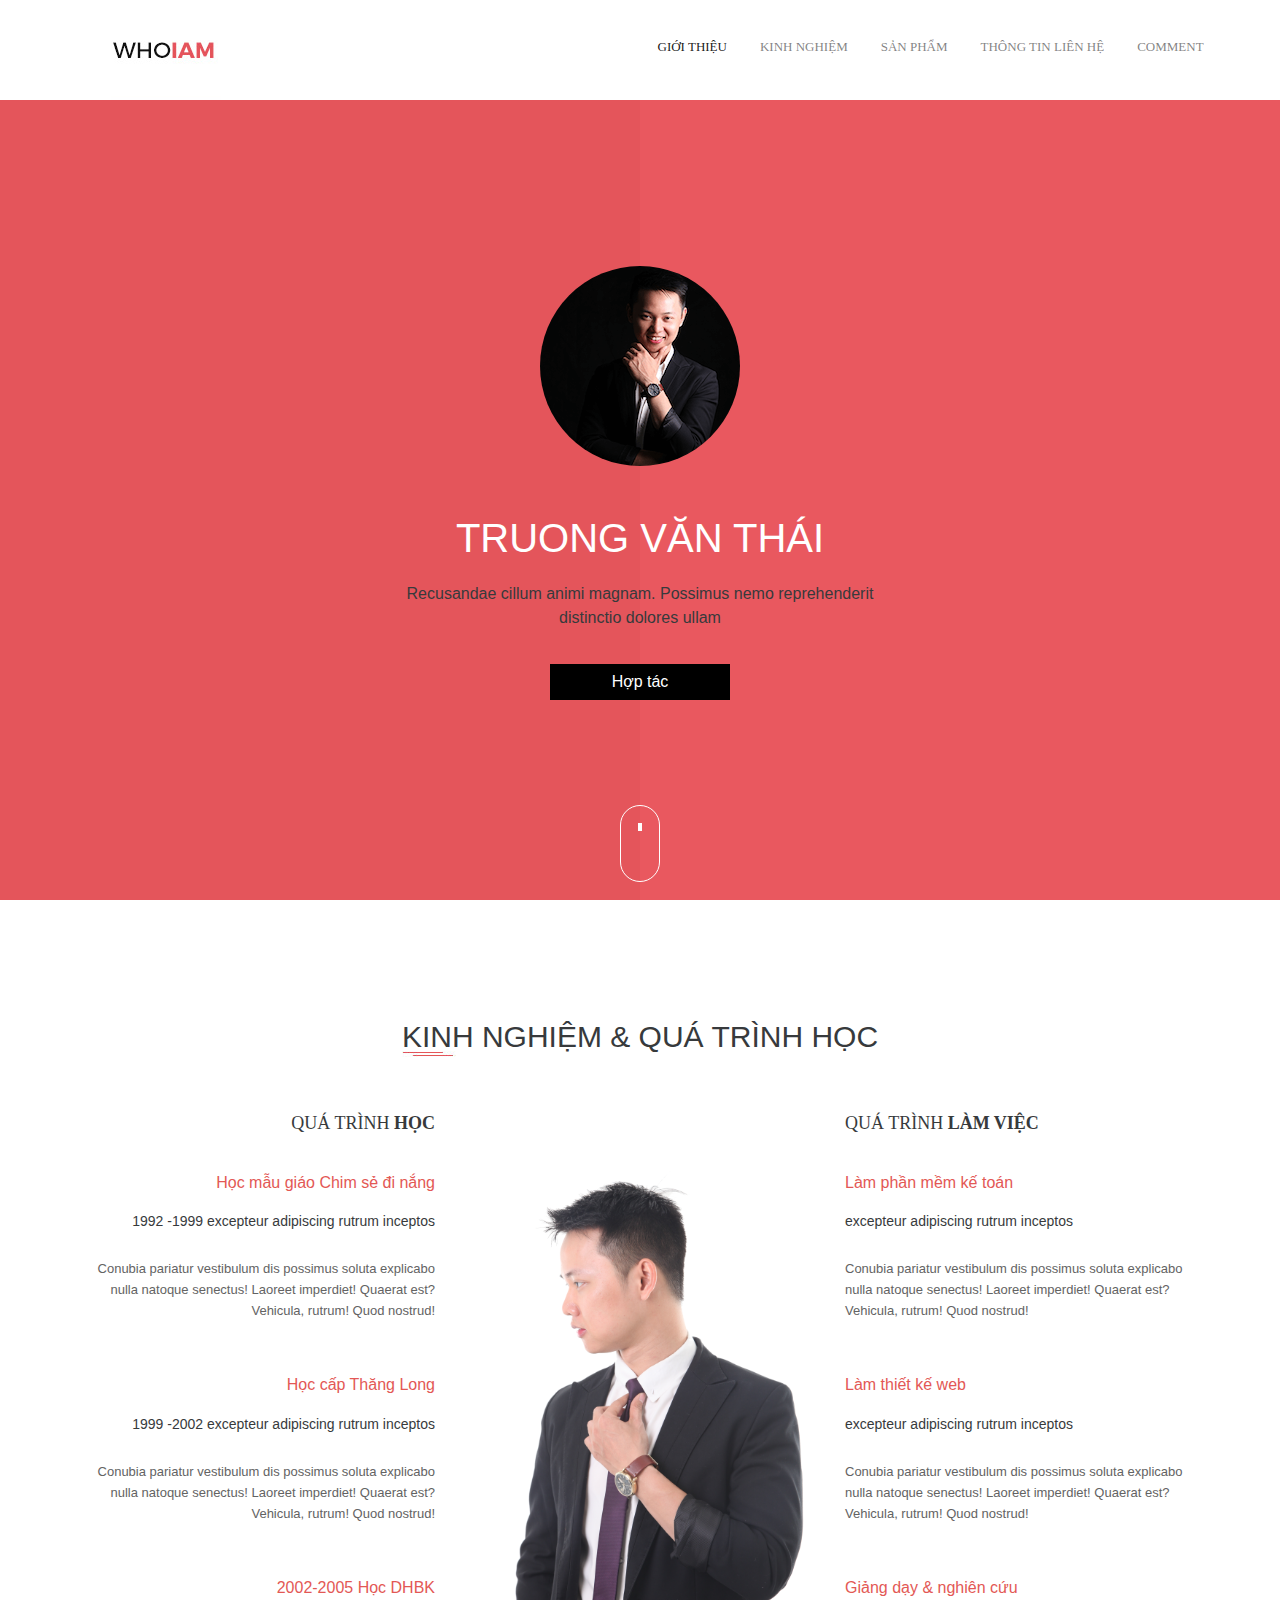
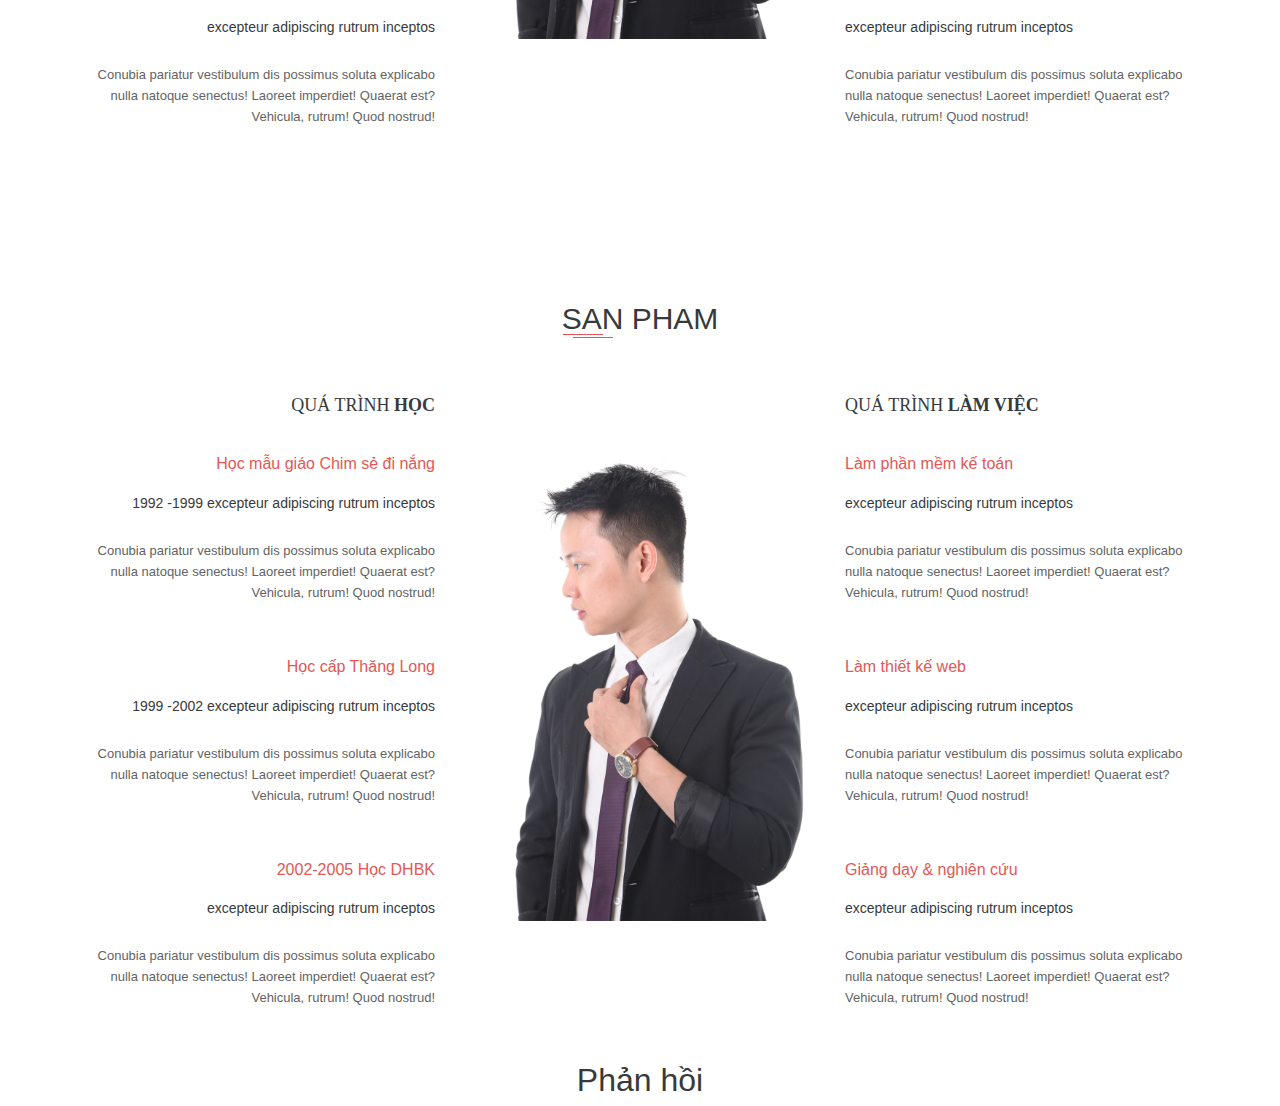
<file: index.html>
<!DOCTYPE html>
<html lang="en"><head>
	<title> Truong Van Thai - Frontend Design </title>
	<meta charset="utf-8">
	<meta name="viewport" content="width=device-width, initial-scale=1">  
	<script type="text/javascript" src="vendor/bootstrap.js"></script>
 	<script type="text/javascript" src="1.js"></script>
	<link rel="stylesheet" href="vendor/bootstrap.css">
	<link rel="stylesheet" href="vendor/font-awesome.css">
 	<link rel="stylesheet" href="1.css">
<meta property="fb:app_id" content="668018136714370"/>
 	<script>
  (function(i,s,o,g,r,a,m){i['GoogleAnalyticsObject']=r;i[r]=i[r]||function(){
  (i[r].q=i[r].q||[]).push(arguments)},i[r].l=1*new Date();a=s.createElement(o),
  m=s.getElementsByTagName(o)[0];a.async=1;a.src=g;m.parentNode.insertBefore(a,m)
  })(window,document,'script','https://www.google-analytics.com/analytics.js','ga');

  ga('create', 'UA-90708823-1', 'auto');
  ga('send', 'pageview');

</script>
</head>
 <body > 
 <!-- <script>
  window.fbAsyncInit = function() {
    FB.init({
      appId      : '668018136714370',
      xfbml      : true,
      version    : 'v2.8'
    });
    FB.AppEvents.logPageView();
  };

  (function(d, s, id){
     var js, fjs = d.getElementsByTagName(s)[0];
     if (d.getElementById(id)) {return;}
     js = d.createElement(s); js.id = id;
     js.src = "//connect.facebook.net/en_US/sdk.js";
     fjs.parentNode.insertBefore(js, fjs);
   }(document, 'script', 'facebook-jssdk'));
</script> -->

<div class="menutop">

	<nav class="navbar navbar-light bg-faded navbar-fixed-top">
	<div class="container">
		<a class="navbar-brand" href="#"> <img src="images/logo.png" alt="Logo vietnd"></a>
		<ul class="nav navbar-nav float-xs-right">
			<li class="nav-item active">
				<a class="nav-link" href="">Giới thiệu <span class="sr-only">(current)</span></a>
			</li>
			<li class="nav-item">
				<a class="nav-link kn" href="#"  >Kinh nghiệm</a>
			</li>
			<li class="nav-item">
				<a class="nav-link sp" href="#">Sản phẩm</a>
			</li>
			<li class="nav-item">
				<a class="nav-link" href="lienhe.html">Thông tin liên hệ</a>
			</li>
			<li class="nav-item">
				<a class="nav-link cm" href="#">Comment</a>
			</li>
		</ul>
	  </div>
	</nav>

 </div> <!-- het menu  -->

 	<div class="khoitt1">
 
	 	<div class="container text-xs-center">

		 	<div class="tt">
		 		<img src="images/avatar.png" alt="">
		 		<h2>Truong Văn Thái </h2>
		 		<p>Recusandae cillum animi magnam. Possimus nemo reprehenderit distinctio dolores ullam</p>
		 		<a href="" class="nuthire btn btn-primary"> Hợp tác </a>
		 	</div>
	 		
			<div class="xuong"></div>
	 	</div>
    </div>   <!-- HET PHAN KHOTT -->
  	
 </div>

 <div class="edu" id="khoiedu">
 	<div class="container">
 		<div class="row">
 			<div class="col-sm-12 tieudeto text-xs-center">
 				<h1>Kinh nghiệm & Quá trình học</h1>
 			</div>
 			<div class="col-sm-4 cot1_3">
 				<h2 class="tieudecap2  text-sm-right text-xs-center"> Quá trình <span class="dam">học</span>  </h2>
 				<div class="khoittnho text-sm-right text-xs-center">
 					<h3 class="tieudecap3"> Học mẫu giáo Chim sẻ đi nắng</h3>
 					<span class="motaqt"> 1992 -1999  excepteur adipiscing rutrum inceptos  </span>
 					<p>Conubia pariatur vestibulum dis possimus soluta explicabo nulla natoque senectus! Laoreet imperdiet! Quaerat est? Vehicula, rutrum! Quod nostrud! </p>
 				</div>
				<div class="khoittnho text-sm-right text-xs-center">
 					<h3 class="tieudecap3"> Học cấp Thăng Long</h3>
 					<span class="motaqt"> 1999 -2002 excepteur adipiscing rutrum inceptos  </span>
 					<p>Conubia pariatur vestibulum dis possimus soluta explicabo nulla natoque senectus! Laoreet imperdiet! Quaerat est? Vehicula, rutrum! Quod nostrud! </p>
 				</div>
				<div class="khoittnho text-sm-right text-xs-center">
 					<h3 class="tieudecap3">2002-2005  Học DHBK</h3>
 					<span class="motaqt"> excepteur adipiscing rutrum inceptos  </span>
 					<p>Conubia pariatur vestibulum dis possimus soluta explicabo nulla natoque senectus! Laoreet imperdiet! Quaerat est? Vehicula, rutrum! Quod nostrud! </p>
 				</div>
				
 			</div> <!-- het cot 4/1 -->
			<div class="col-sm-4 cot2_3">
				<img src="images/2.png" alt="" class="img-fluid">
			</div>
			<div class="col-sm-4 cot3_3">
 				<h2 class="tieudecap2  text-sm-left text-xs-center"> Quá trình <span class="dam">làm việc</span>  </h2>
 				<div class="khoittnho text-sm-left text-xs-center">
 					<h3 class="tieudecap3"> Làm phần mềm kế toán</h3>
 					<span class="motaqt"> excepteur adipiscing rutrum inceptos  </span>
 					<p>Conubia pariatur vestibulum dis possimus soluta explicabo nulla natoque senectus! Laoreet imperdiet! Quaerat est? Vehicula, rutrum! Quod nostrud! </p>
 				</div>
				<div class="khoittnho text-sm-left text-xs-center">
 					<h3 class="tieudecap3"> Làm thiết kế web</h3>
 					<span class="motaqt"> excepteur adipiscing rutrum inceptos  </span>
 					<p>Conubia pariatur vestibulum dis possimus soluta explicabo nulla natoque senectus! Laoreet imperdiet! Quaerat est? Vehicula, rutrum! Quod nostrud! </p>
 				</div>
				<div class="khoittnho text-sm-left text-xs-center">
 					<h3 class="tieudecap3"> Giảng dạy & nghiên  cứu</h3>
 					<span class="motaqt"> excepteur adipiscing rutrum inceptos  </span>
 					<p>Conubia pariatur vestibulum dis possimus soluta explicabo nulla natoque senectus! Laoreet imperdiet! Quaerat est? Vehicula, rutrum! Quod nostrud! </p>
 				</div>
				
 			</div> <!-- het cot 4/1 -->
 		</div>
 	</div>	
 </div>  	<!-- end edu  -->


 <div class="edu" id="khoisanpham">
 	<div class="container">
 		<div class="row">
 			<div class="col-sm-12 tieudeto text-xs-center">
 				<h1>San pham</h1>
 			</div>
 			<div class="col-sm-4 cot1_3">
 				<h2 class="tieudecap2  text-sm-right text-xs-center"> Quá trình <span class="dam">học</span>  </h2>
 				<div class="khoittnho text-sm-right text-xs-center">
 					<h3 class="tieudecap3"> Học mẫu giáo Chim sẻ đi nắng </h3>
 					<span class="motaqt"> 1992 -1999  excepteur adipiscing rutrum inceptos  </span>
 					<p>Conubia pariatur vestibulum dis possimus soluta explicabo nulla natoque senectus! Laoreet imperdiet! Quaerat est? Vehicula, rutrum! Quod nostrud! </p>
 				</div>
				<div class="khoittnho text-sm-right text-xs-center">
 					<h3 class="tieudecap3"> Học cấp Thăng Long</h3>
 					<span class="motaqt"> 1999 -2002 excepteur adipiscing rutrum inceptos  </span>
 					<p>Conubia pariatur vestibulum dis possimus soluta explicabo nulla natoque senectus! Laoreet imperdiet! Quaerat est? Vehicula, rutrum! Quod nostrud! </p>
 				</div>
				<div class="khoittnho text-sm-right text-xs-center">
 					<h3 class="tieudecap3">2002-2005  Học DHBK</h3>
 					<span class="motaqt"> excepteur adipiscing rutrum inceptos  </span>
 					<p>Conubia pariatur vestibulum dis possimus soluta explicabo nulla natoque senectus! Laoreet imperdiet! Quaerat est? Vehicula, rutrum! Quod nostrud! </p>
 				</div>
				
 			</div> <!-- het cot 4/1 -->
			<div class="col-sm-4 cot2_3">
				<img src="images/2.png" alt="" class="img-fluid">
			</div>
			<div class="col-sm-4 cot3_3">
 				<h2 class="tieudecap2  text-sm-left text-xs-center"> Quá trình <span class="dam">làm việc</span>  </h2>
 				<div class="khoittnho text-sm-left text-xs-center">
 					<h3 class="tieudecap3"> Làm phần mềm kế toán</h3>
 					<span class="motaqt"> excepteur adipiscing rutrum inceptos  </span>
 					<p>Conubia pariatur vestibulum dis possimus soluta explicabo nulla natoque senectus! Laoreet imperdiet! Quaerat est? Vehicula, rutrum! Quod nostrud! </p>
 				</div>
				<div class="khoittnho text-sm-left text-xs-center">
 					<h3 class="tieudecap3"> Làm thiết kế web</h3>
 					<span class="motaqt"> excepteur adipiscing rutrum inceptos  </span>
 					<p>Conubia pariatur vestibulum dis possimus soluta explicabo nulla natoque senectus! Laoreet imperdiet! Quaerat est? Vehicula, rutrum! Quod nostrud! </p>
 				</div>
				<div class="khoittnho text-sm-left text-xs-center">
 					<h3 class="tieudecap3"> Giảng dạy & nghiên  cứu</h3>
 					<span class="motaqt"> excepteur adipiscing rutrum inceptos  </span>
 					<p>Conubia pariatur vestibulum dis possimus soluta explicabo nulla natoque senectus! Laoreet imperdiet! Quaerat est? Vehicula, rutrum! Quod nostrud! </p>
 				</div>
				
 			</div> <!-- het cot 4/1 -->
 		</div>
 	</div>	
 </div>  	<!-- end edu  -->

<div class="phanhoi" id="phanhoi">
	<div class="container text-xs-center">	
		<div class="row">
			<div class="col-sm-12">
				<h2>Phản hồi </h2>		
			</div>
			<!-- <div class="col-sm-8 push-sm-2">
				<div class="fb-comments" data-href="https://larhuongda.github.io" data-numposts="5"></div>
			</div>
		</div> -->
		
	</div>
</div>
 </body>
</html>
</file>
<file: 1.css>
*{margin: 0; padding: 0;}

.xuong:hover {
    bottom: 4%;
}

.xuong:after {content: "";position: absolute;width: 4px;height: 8px;background: white;left: 50%;bottom: 67%;margin-left: -2px;}

.xuong {
    width: 40px;
    height: 77px;
    border: white solid 1px;
    position: absolute;
    left: 50%;
    border-radius: 30px;
    bottom: 2%;
    margin-left: -20px;
    z-index: 2;
    cursor: pointer;
    transition: 0.4s;
}

.khoittnho {
    margin-bottom: 55px;
}

.khoittnho p {
    font-size: 13px;
    line-height: 21px;
    color: #636363;
}

span.motaqt {
    font-size: 14px;
    margin-bottom: 26px;
    display: block;
}

.khoittnho h3.tieudecap3 {
    font-size: 16px;
    color: #e35855;
    margin-bottom: 20px;
}

span.dam {
    font-weight: bold;
    font-family: segoe ui;
}

h2.tieudecap2 {
    font-weight: normal;
    font-family: segoe ui light;
    text-transform: uppercase;
    font-size: 18px;
    margin-bottom: 40px;
}

.tieudeto {
    margin-top: 120px;
    margin-bottom: 60px;
}

.tieudeto h1 {
    display: inline;
    background: url(images/ke.jpg) no-repeat left bottom;
    padding-bottom: 4px;
    text-transform: uppercase;
    font-size: 30px;
}

a.nuthire.btn.btn-primary {
    width: 180px;
    background: black;
    border: none;
    border-radius: 0px;
}

.tt h2 {
    font-size: 40px;
    text-transform: uppercase;
    color: white;
    margin-bottom: 22px;
}

.tt p {
    color: #373a3c;
    font-size: 16px;
    line-height: 24px;
    width: 46%;
    margin: auto;
    margin-bottom: 34px;
}

.tt img {
    border-radius: 50%;
    margin-bottom: 50px;
}

.tt {
    z-index: 2;
    position: relative;
    padding-top: 24%;
}

a.navbar-brand {
    padding: 0;
    margin: 0;
}

.khoitt1 {
    height: 100%;
    width: 100%;
    background: #e9585f;
    position: relative;
}

.khoitt1:before {content: "";position: absolute;left: 0;top: 0;width: 50%;height: 100%;background: #e4555b;z-index: 1;}

body,html {
    width: 100%;
    height: 100%;
}

nav.navbar.navbar-light.bg-faded.navbar-fixed-top {
    background: white;
    width: 104%;
}

a.nav-link {
    font-family: segoe ui;
    text-transform: uppercase;
    font-size: 13px;
    color: #101010;
    line-height: 79px;
}

li.nav-item {
    margin: 0;
    padding: 0;
    margin: 0 17px;
}

nav.navbar.navbar-light.bg-faded {
    margin: 0;
    padding: 0;
    height: 100px;
} 

@media (max-width: 576px){
    * {}

h2.tieudecap2.text-sm-left.text-xs-center {
    margin-top: 25px;
}

.tt img {
    width: 203px;
    margin-top: 108px;
}

li.nav-item {
    float: none!important;
    display: inline;
}

ul.nav.navbar-nav.float-xs-right {
    text-align: center;
    background: white;
    margin: 0;
    padding: 0;
    width: 104%;
    /* position: relative; */
    /* left: -8px; */
    padding: 10px 34px;
    border-top: 1px solid #d8d8d8;
}

ul.nav.navbar-nav.float-xs-right {}

li.nav-item {
    display: inline!important;
    margin: 0 0;
}

a.nav-link {
    line-height: 27px;
    display: inline!important;
}

a.navbar-brand {
    display: block;
    text-align: center;
    width: 100%;
}
}
</file>
